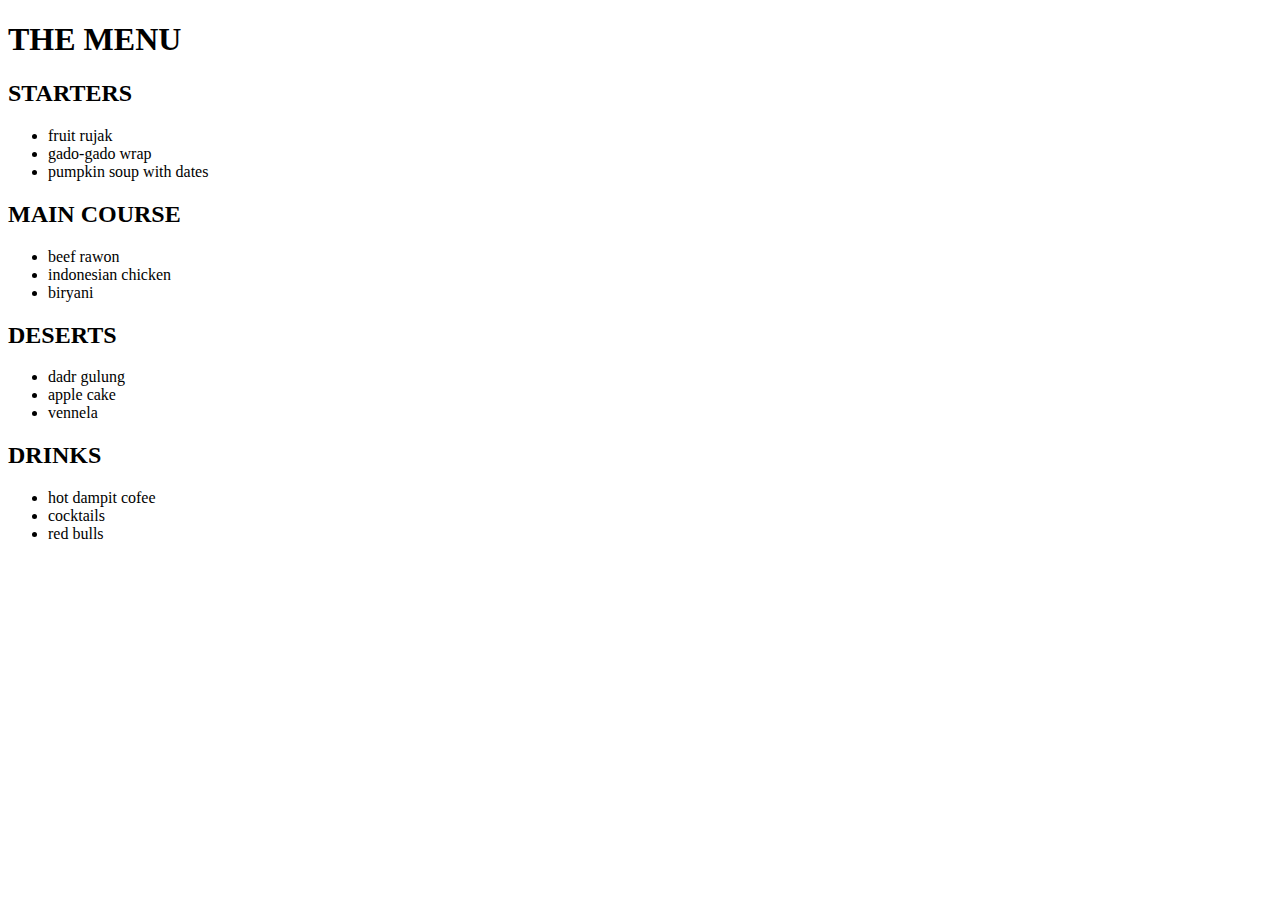
<file: shashi.html>
<!DOCTYPE html>
<html lang="en">
<head>
    <meta charset="UTF-8">
    <meta http-equiv="X-UA-Compatible" content="IE=edge">
    <meta name="viewport" content="width=device-width, initial-scale=1.0">
    <title>Document</title>
</head>
<body>
    <div class="hari" >
        <h1>THE MENU</h1>
    <h2>STARTERS</h2>
    <ul>
        <li>fruit rujak</li>
        <li>gado-gado wrap</li>
        <li>pumpkin soup with dates</li>
    </ul>
    <h2>MAIN COURSE</h2>
    <ul>
        <li>beef rawon</li>
        <li>indonesian chicken</li>
        <li>biryani</li>
    </ul>
    <h2>DESERTS</h2>
    <ul>
        <li>dadr gulung</li>
        <li>apple cake</li>
        <li>vennela</li>
    </ul>
    <h2>DRINKS</h2>
    <ul>
        <li>hot dampit cofee</li>
        <li>cocktails</li>
        <li>red bulls</li>
    </ul>
</div>
</body>
<style>
    .hari{
        background-image: url("https://images.pexels.com/photos/255379/pexels-photo-255379.jpeg");
        background-size: cover;
    }
</style>
</html>
</file>
